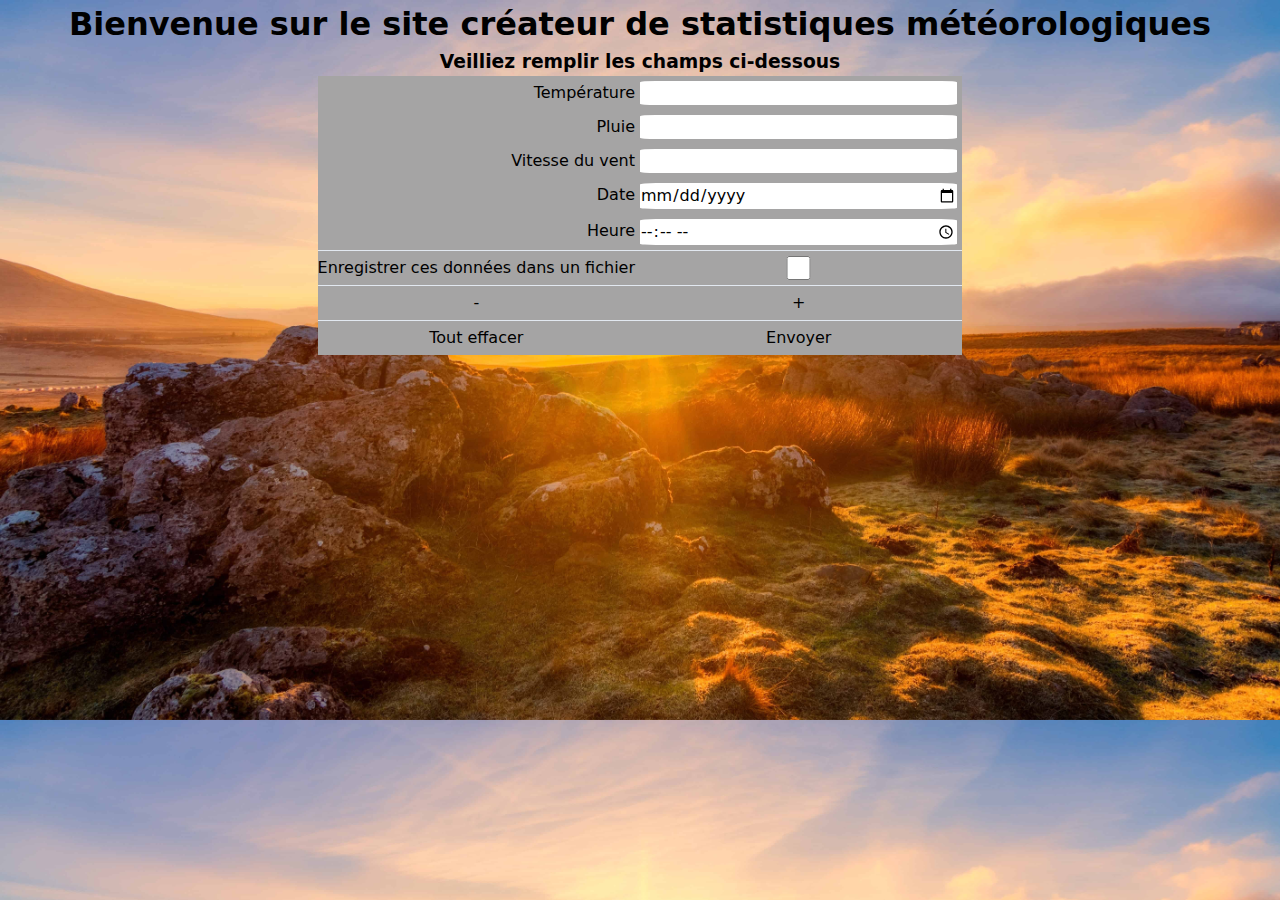
<file: stats/index.html>
<!DOCTYPE html>
<html lang="fr">

<head>
    <meta charset="UTF-8">
    <meta name="viewport" content="width=device-width, initial-scale=1.0">
    <link rel="stylesheet" href="reset.css" />
    <link rel="stylesheet" href="style.css" />
    <script src="js.js" defer></script>
    <title>Saisie des données</title>
</head>

<body>
    <!--Affichage des titres-->
    <h1>Bienvenue sur le site créateur de statistiques météorologiques</h1>
    <h3>Veilliez remplir les champs ci-dessous</h3>
    <form action="affichage.php" method="post">
        <section id="formulaire">
            <!--
                Création d'un label et input;
                le fait de mettre à la fin du name [] permet de mettre les éléments dans un tableau
            -->
            <label for="temp1">Température</label>
            <input type="number" name="temp[]" id="temp1" required />

            <label for="rain1">Pluie</label>
            <input type="number" name="rain[]" id="rain1" required />

            <label for="wind1">Vitesse du vent</label>
            <input type="number" name="wind[]" id="wind1" required />

            <label for="date1">Date</label>
            <input type="date" name="date[]" id="date1" required />

            <label for="hour1">Heure</label>
            <input type="time" name="hour[]" id="hour1" required />
            <!--hrBreak permet de définir un point pour JS où sera mis les champs générés-->
            <hr id="hrBreak" />
            <hr />
            <label for="json">Enregistrer ces données dans un fichier</label>
            <input type="checkbox" name="json" id="json" />
            <hr />
            <hr />
            <button type="button" id="less">-</button>
            <button type="button" id="more">+</button>
            <hr />
            <hr />
            <button type="reset">Tout effacer</button>
            <button type="submit">Envoyer</button>
        </section>
    </form>
</body>

</html>

<!---
Code écrit pas https://github.com/QuentinBubu/
Pour https://made.alwaysdata.net
Voir vos droits https://github.com/QuentinBubu/made/tree/master/stats
--->
</file>
<file: stats/style.css>
body {
    /*Couleur de la police en noir*/
    color: black;
    /*Alignement du texte au centre*/
    text-align: center;
    /*Fond des pages avec l'image fond.jpg*/
    background-image: url('fond.jpg');
    /*La propriété cover permet de garder des proportions à l'image tout en prenant toute la place*/
    background-size: cover;
}

/*Suppression des outlines notamment pour les inputs & boutons*/
*:focus,
*:after,
*:before,
*::selection,
*:active {
    outline: none;
}

/*Création d'une class permettant le retour à la ligne forcé avec flexbox*/
.break_flex {
    -ms-flex-preferred-size: 100%;
    flex-basis: 100%;
    width: 0px;
    height: 0px;
    overflow: hidden;
}

form {
    display: flex;
    /*Centrage des éléments dans le form, notamment pour la section*/
    justify-content: center;
}

#formulaire {
    display: grid;
    /*
     * Séparation du formulaire en 2,
     * C'est pour cela que nous avons besoin de mettre 2 hr
     */
    grid-template-columns: repeat(2, 1fr);
    background-color: #a5a4a4;
    text-align: right;
}

#formulaire>*:not(hr) {
    /*Pour tout les éléments n'étant pas des hr, application des marges et arrondissement léger des bords*/
    margin-top: 5px;
    margin-bottom: 5px;
    margin-right: 5px;
    border-radius: 5%;
}

#graphs {
    display: flex;
    /*Retour à la ligne si il y a plus de place*/
    flex-wrap: wrap;
    /*Espaces de même taille entre chaqe image et sur les côtés*/
    justify-content: space-around;
    /*Alignement des items en bas*/
    align-items: flex-end;
}

#graphs>table {
    margin: 5% 0%;
    background-color: white;
}

#graphs>table>thead>tr {
    font-weight: bold;
    border: 2px solid black;
}

#graphs>table>tbody>tr {
    border: 2px solid black;
}

td {
    padding: 0 25px;
}

/*Pour appareil plutôt type pc*/
@media (min-width: 769px) {
    span>img {
        /*Création d'une marge vers le bas rt haut de 5%*/
        margin: 5% 0;
    }
}

/*Pour appareil plutôt type téléphone*/
@media screen and (max-width: 768px) {
    #graphs {
        /*Disposition des éléments en colonne*/
        flex-direction: column;
    }
    #graphs>*{
        width: 95%;
        height: auto;
    }
}

/*
 Code écrit pas https://github.com/QuentinBubu/
 Pour https://made.alwaysdata.net
 Voir vos droits https://github.com/QuentinBubu/made/tree/master/stats
*/
</file>
